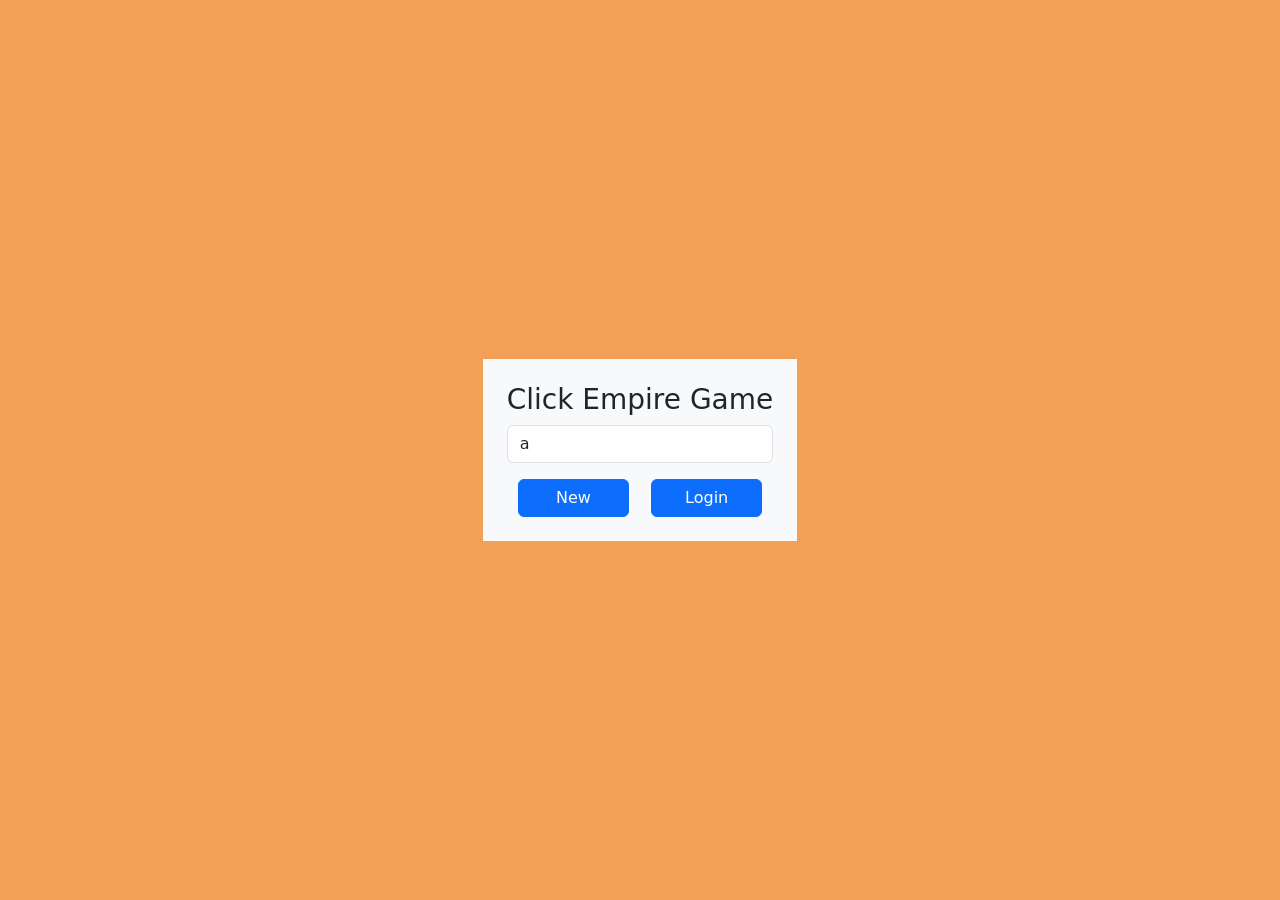
<file: index.html>
<!DOCTYPE html>
<html lang="ja">
<head>
    <meta charset="UTF-8">
    <meta name="viewport" content="width=device-width, initial-scale=1.0">
    <link href="https://cdn.jsdelivr.net/npm/bootstrap@5.3.0/dist/css/bootstrap.min.css" rel="stylesheet" integrity="sha384-9ndCyUaIbzAi2FUVXJi0CjmCapSmO7SnpJef0486qhLnuZ2cdeRhO02iuK6FUUVM" crossorigin="anonymous">
    <title>Document</title>
    <link rel="stylesheet" href="main.css" > 
</head>
<body>
    <div class = "orange vh-100 d-flex justify-content-center text-center align-items-center">
        <div id="login-page" class="bg-light p-4 d-block">
            <h3>Click Empire Game</h3>
            <input id="player-name" class ="form-control" type="text" placeholder="名前を入力してください" value="a">
            <div class="d-flex justify-content-around mt-3">
                <button id ="new-btn" type="button" class="btn btn-primary col-5">New</button>
                <button id="login-btn" type="button" class="btn btn-primary col-5">Login</button>
            </div>
        </div>
        <div id="main-page" class="d-none d-flex justify-content-center align-items-center col-8 mainHeight"></div>
    </div>
    <script src ="main.js"></script>
</body>
</html>
</file>
<file: main.css>
@charset "utf-8";

.height{
    max-height: 40vh;
    max-width: 80vw;
}
.half-height{
    max-height: 50%;
}
.mainHeight {
    height: 600px;;
}
.statsHeight {
    height: 15%;
}
.itemHeight{
    height: 80%;
}
.fullHeight{
    height: 100%;
}
.orange{
    background-color: #F29F58;
}
.maroon{
    background-color: #AB4459;
}
.purple{
    background-color: #441752;
}
.black{
    background-color: #1B1833;
}
img {
    ma-width: 100%;
    max-height: 100%;
}
</file>
